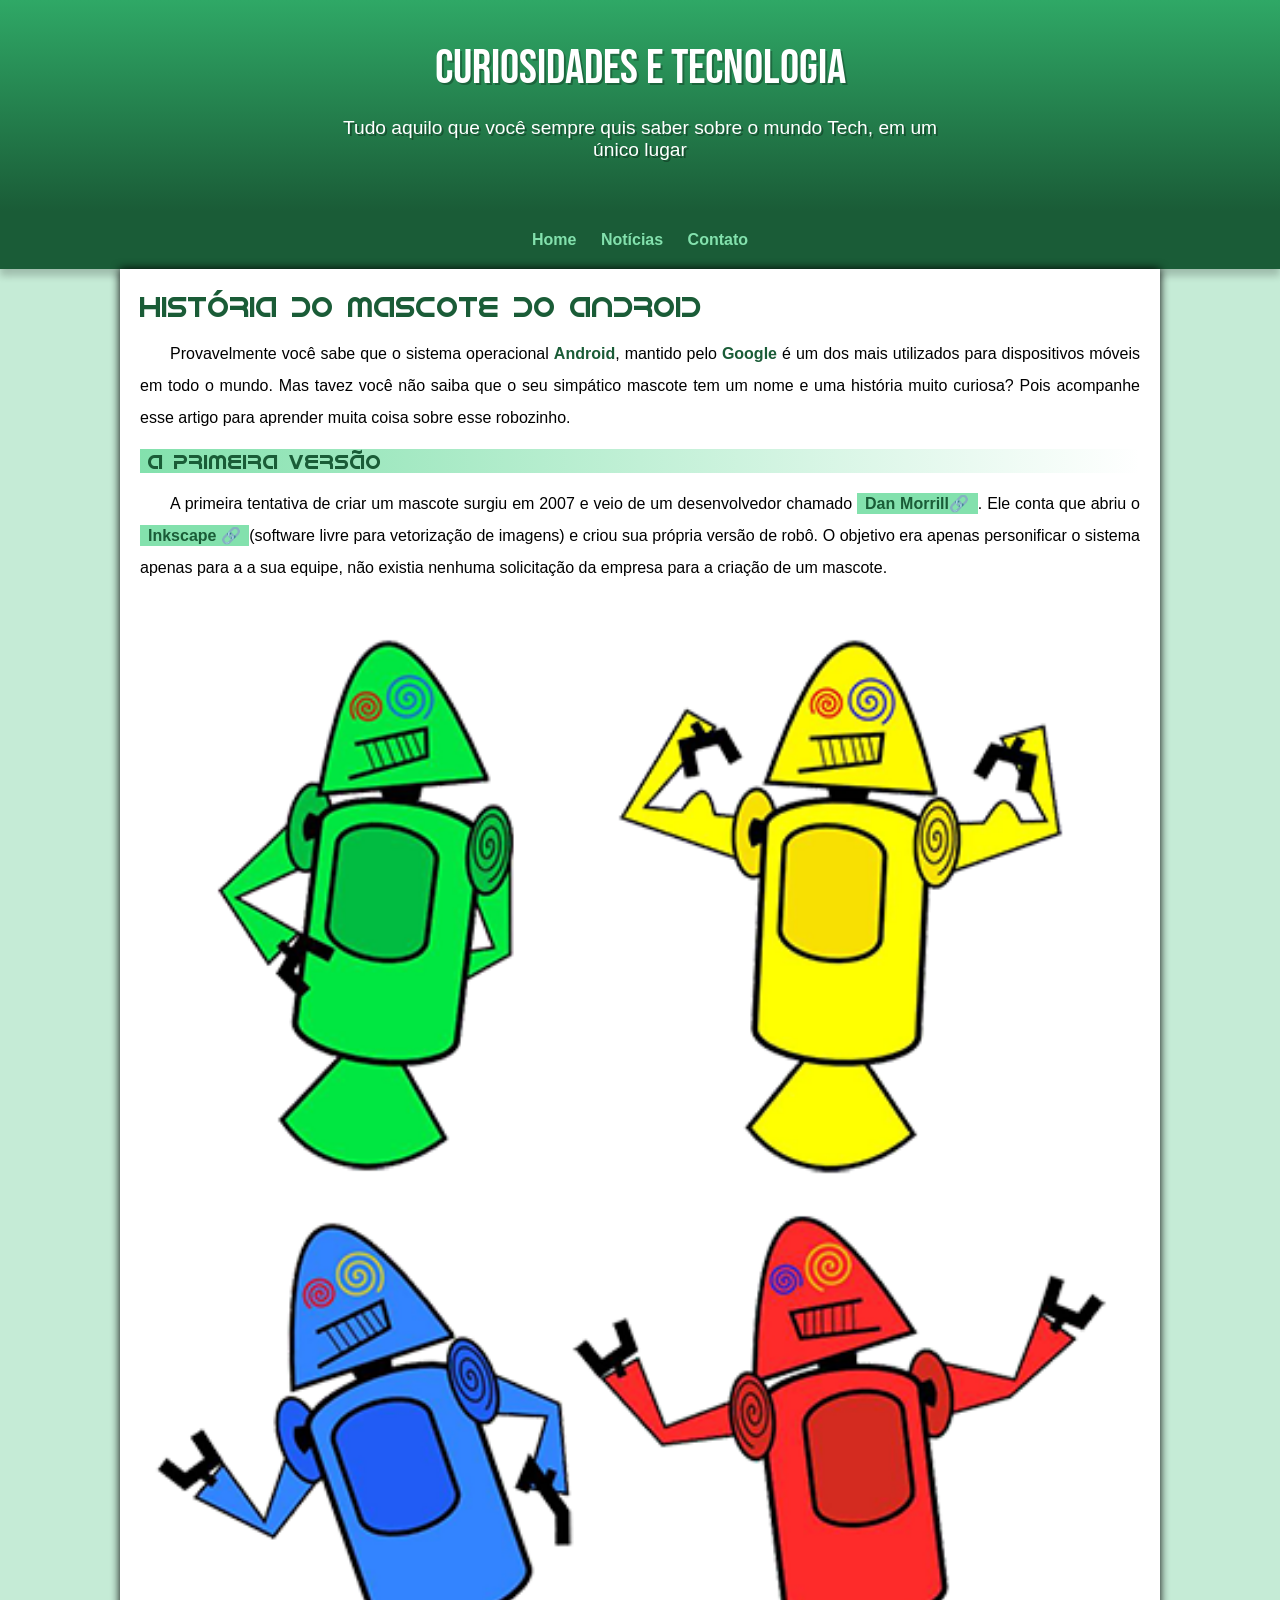
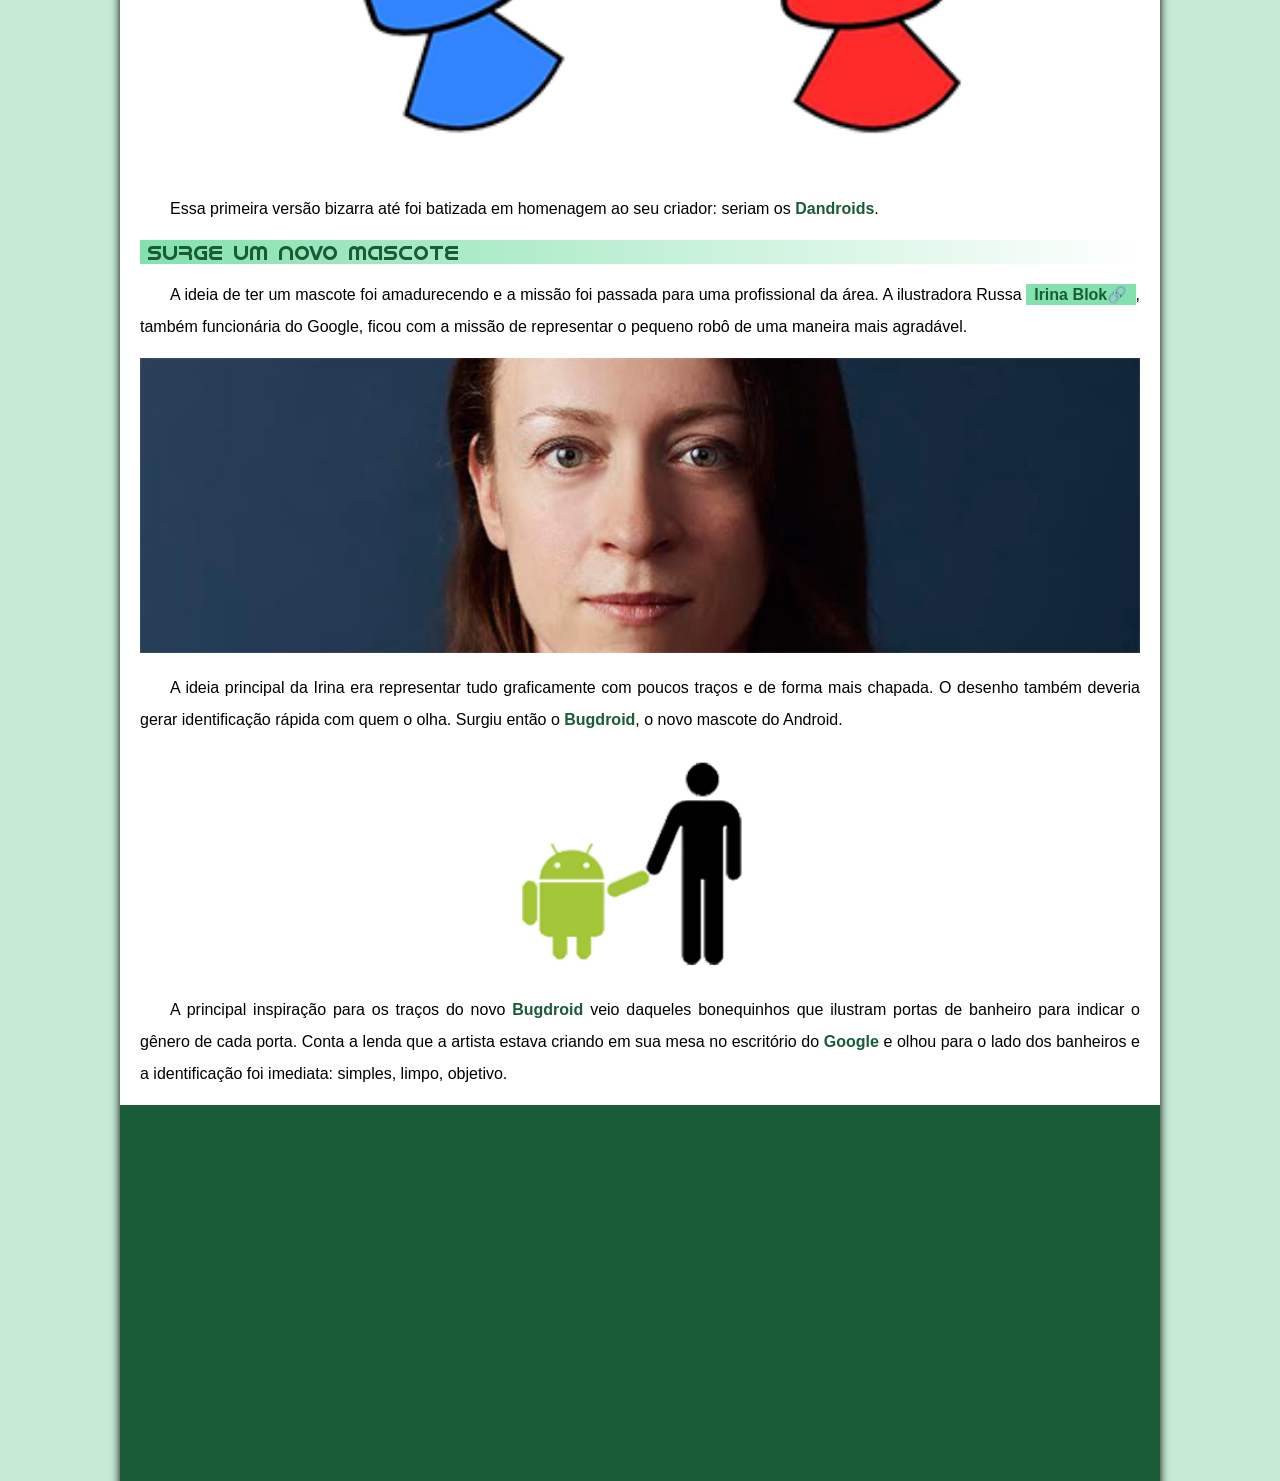
<file: index.html>
<!DOCTYPE html>
<html lang="pt-br">
<head>
  <meta charset="UTF-8">
  <meta name="viewport" content="width=device-width, initial-scale=1.0">
  <title>Como surgiu o mascote do Android?</title>
  <link rel="shortcut icon" href="imagens/favicon.ico" type="image/x-icon">
  <link rel="stylesheet" href="estilo/style.css">
</head>
<body>
  <header>
    <h1>Curiosidades e Tecnologia</h1>
    <p>Tudo aquilo que você sempre quis saber sobre o mundo Tech, em um único lugar</p>
  </header>
  <nav>
    <a href="#">Home</a>
    <a href="#">Notícias</a>
    <a href="#">Contato</a>
  </nav>
  <main>
    <article>
      <h1>História do Mascote do Android</h1>

      <p>Provavelmente você sabe que o sistema operacional <strong>Android</strong>, mantido pelo <strong>Google</strong> é um dos mais utilizados para dispositivos móveis em todo o mundo. Mas tavez você não saiba que o seu simpático mascote tem um nome e uma história muito curiosa? Pois acompanhe esse artigo para aprender muita coisa sobre esse robozinho.</p>

      <h2>A primeira versão</h2>

      <p>A primeira tentativa de criar um mascote surgiu em 2007 e veio de um desenvolvedor chamado <a href="https://ausdroid.net/news/2013/01/04/dan-morrill-shows-us-the-android-mascots-that-could-have-been/" target="_blank" class="externo">Dan Morrill</a>. Ele conta que abriu o <a href="https://inkscape.org/pt-br/" target="_blank"class="externo">Inkscape </a>(software livre para vetorização de imagens) e criou sua própria versão de robô. O objetivo era apenas personificar o sistema apenas para a a sua equipe, não existia nenhuma solicitação da empresa para a criação de um mascote.</p>

      <picture>
        <source media="(max-width: 670px)" srcset="imagens/dan-droids-pq.png">
        <img src="imagens/dan-droids.png" alt="Primeiro mascote do Android">
      </picture>

      <p>Essa primeira versão bizarra até foi batizada em homenagem ao seu criador: seriam os<strong> Dandroids</strong>.</p>

      <h2>Surge um novo mascote</h2>

      <p>A ideia de ter um mascote foi amadurecendo e a missão foi passada para uma profissional da área. A ilustradora Russa <a href="https://www.irinablok.com/android" target="_blank" class="externo">Irina Blok</a>, também funcionária do Google, ficou com a missão de representar o pequeno robô de uma maneira mais agradável.</p>

      <picture>
        <source media="(mas-width: 670px)" srcset="imagens/irina-blok-pq.png">
        <img src="imagens/irina-blok.jpg" alt="Irina Blok, criadora do Bugdroid">
      </picture>

      <p>A ideia principal da Irina era representar tudo graficamente com poucos traços e de forma mais chapada. O desenho também deveria gerar identificação rápida com quem o olha. Surgiu então o <strong>Bugdroid</strong>, o novo mascote do Android.</p>

      <img src="imagens/bugdroid.png" class="pequena" alt="Bugdroid">

      <p>A principal inspiração para os traços do novo <strong>Bugdroid</strong> veio daqueles bonequinhos que ilustram portas de banheiro para indicar o gênero de cada porta. Conta a lenda que a artista estava criando em sua mesa no escritório do <strong>Google</strong> e olhou para o lado dos banheiros e a identificação foi imediata: simples, limpo, objetivo.</p>

      <div class="video">
        <iframe width="560" height="315" src="https://www.youtube.com/embed/l2UDgpLz20M?si=egQQ0p3lzsOkxkL-" title="YouTube video player" frameborder="0" allow="accelerometer; autoplay; clipboard-write; encrypted-media; gyroscope; picture-in-picture; web-share" referrerpolicy="strict-origin-when-cross-origin" allowfullscreen></iframe> 
      </div>

    <aside> 
        <h3>Quer aprender mais?</h3>
        <p>Outro assunto curioso em relação ao Android é que cada versão sempre foi nomeada em homenagem a um doce, em ordem alfabética a partir da versão 1.5 até a 9.0.</p>

        <ul>
          <li>1.5 - <abbr title="Bolo de copo">Cupcake</abbr></li>
          <li>1.6 - <abbr title="Rosquinha">Donut</abbr></li>
          <li>3.0 - <abbr title="Bomba">Eclair</abbr></li>
          <li>2.2 - <abbr title="Iogurte Congelado">Froyo</abbr></li>
          <li>2.3 - <abbr title="Biscoito de Gengibre">Gingerbread</abbr></li>
          <li>3.0 - <abbr title="Favo de Mel">Honeycomb</abbr></li>
          <li>4.0 - <abbr title="Sanduíche de Sorvete">Ice Cream Sandwich</abbr></li>
          <li>4.1 - <abbr title="Jujuba">Jelly Bean</abbr></li>
          <li>4.4 - <abbr title="KitKat">KitKat</abbr></li>
          <li>5.0 - <abbr title="Pirulito">Lolipop</abbr></li>
          <li>6.0 - <abbr title="Marshmallow">Marshmallow</abbr></li>
          <li>7.0 - <abbr title="Torrone">Nougat</abbr></li>
          <li>8.0 - <abbr title="Oreo">Oreo</abbr></li>
          <li>9.0 - <abbr title="Torta">Pie</abbr></li>
        </ul>

        <p>Infelizmente, o <strong>Android Q</strong> não existiu, pois o Google resolveu pôr fim a essa divertida prática e começou a usar numerações, o que deu origem ao Android 10.</p>
        <p>Acesse aqui o site <a href="https://www.android.com/intl/en_uk/what-is-android/" target="_blank" class="externo">Android History</a> para conhecer a sequência das versões "adocicadas" e o que cada uma trouxe para o sistema Android.</p>
    </aside>

      <p>Então é isso! Espero que você tenha gostado do nosso artigo com essa curiosidade sobre o sistema <strong>Android</strong> e seu simpático mascote.</p>
    </article>


  </main>
  <footer>
    <p>Site criado por <a href="https://gustavoguanabara.github.io/" target="_blank">Gustavo Guanabara</a> para o <a href="https://www.youtube.com/c/CursoemV%C3%ADdeo" target="_blank">CursoemVideo</a></p>
  </footer>

  
</body>
</html>
</file>
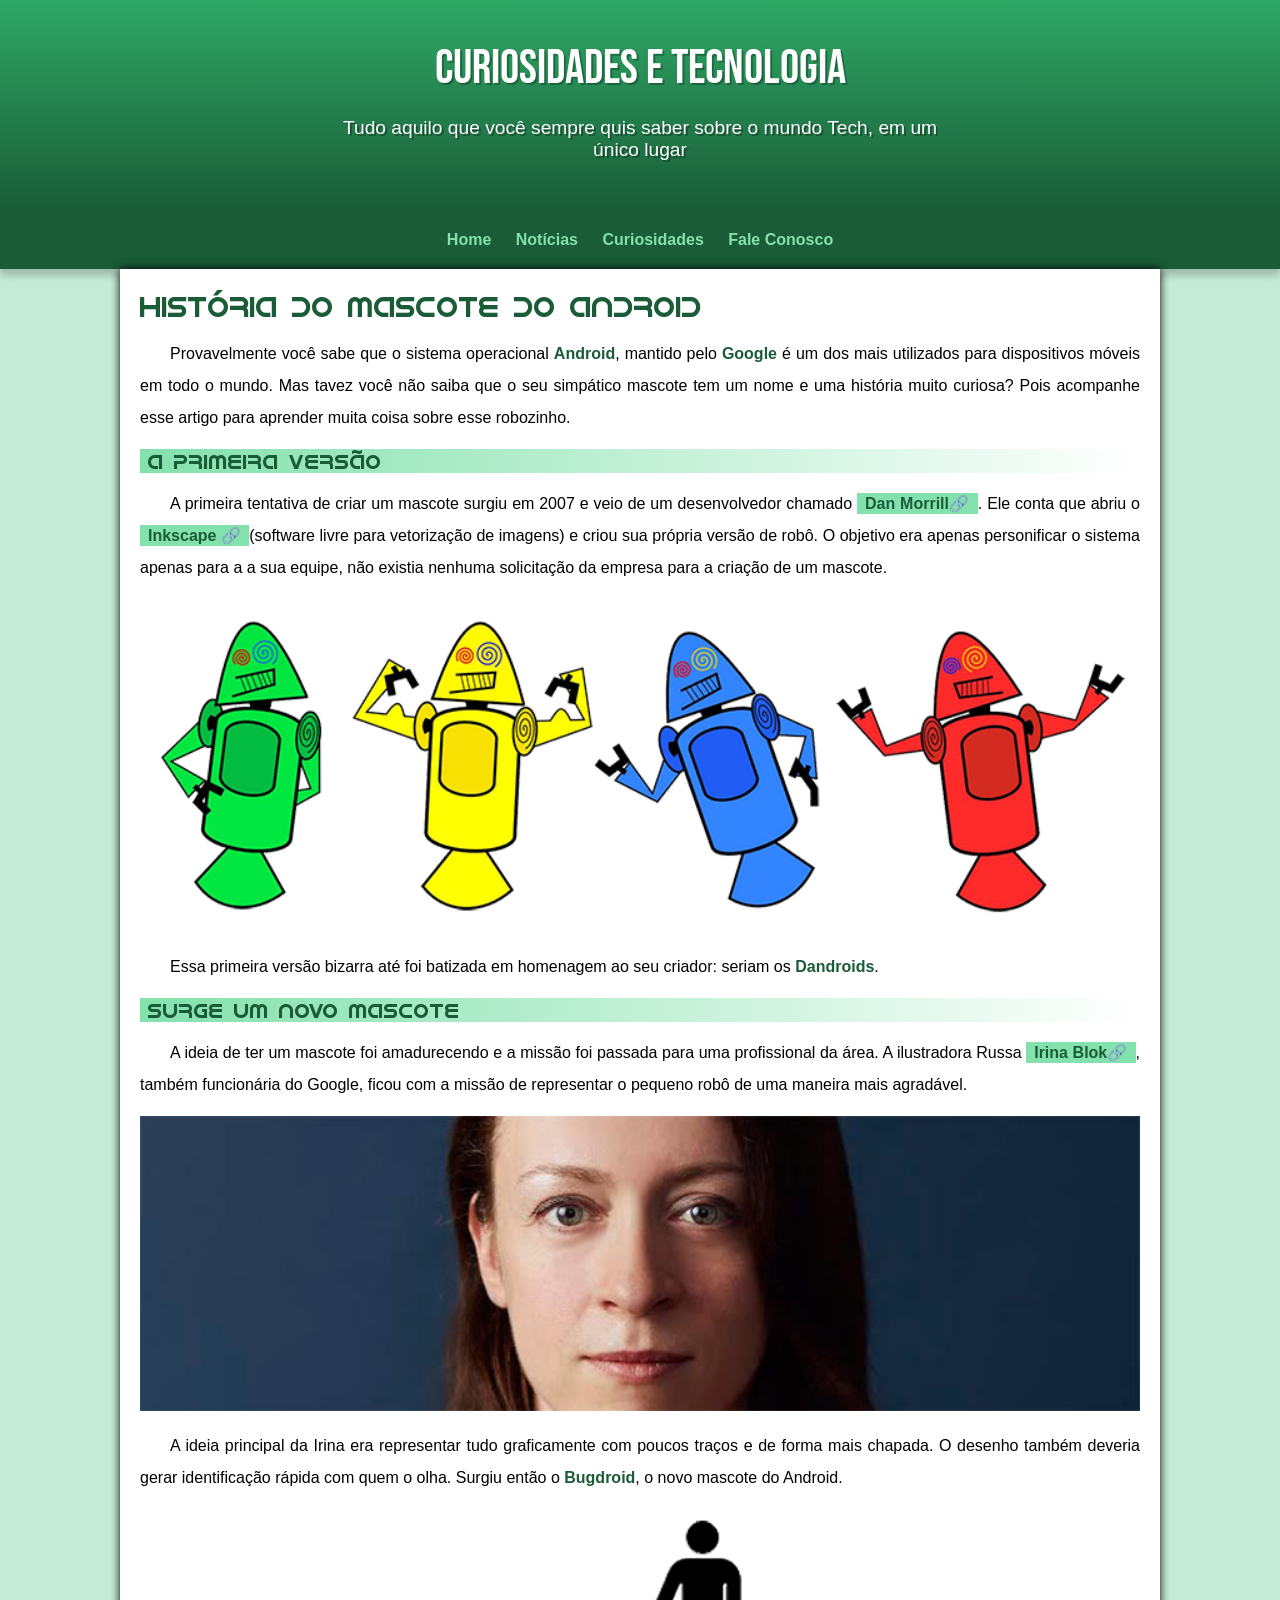
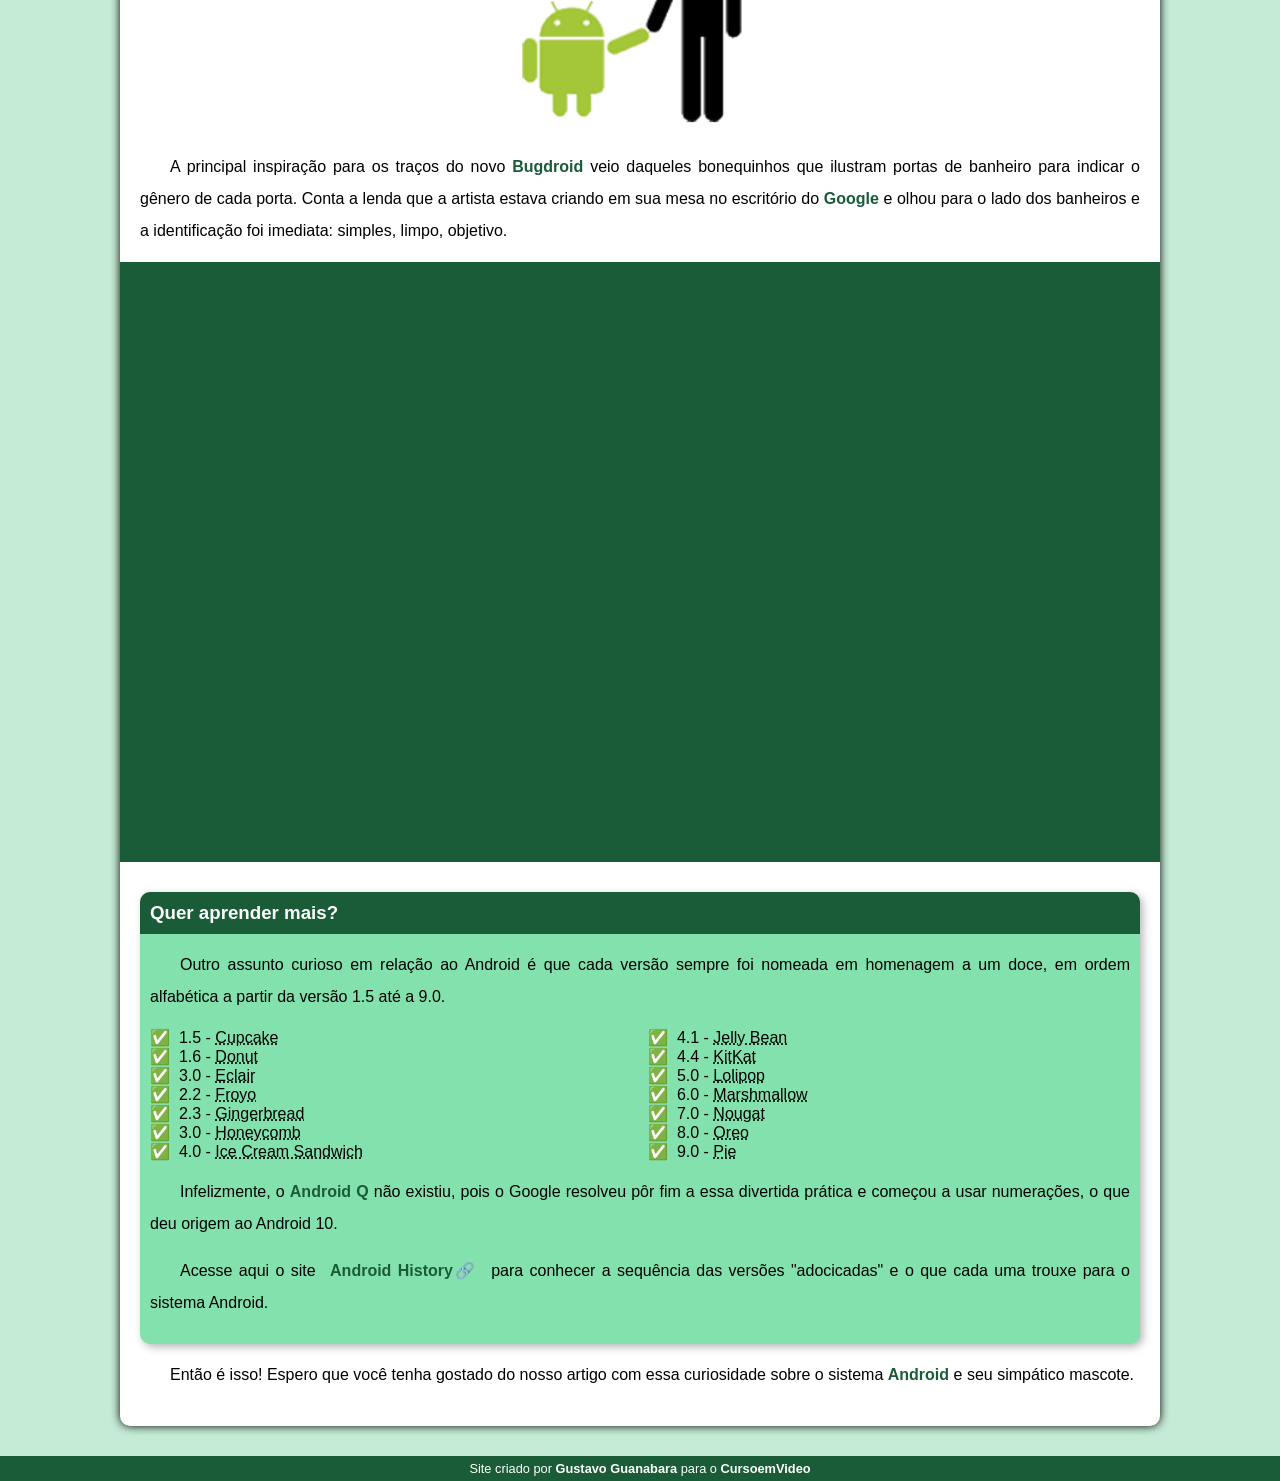
<file: index.html.html>
<!DOCTYPE html>
<html lang="pt-br">
<head>
  <meta charset="UTF-8">
  <meta name="viewport" content="width=device-width, initial-scale=1.0">
  <title>Como surgiu o mascote do Android?</title>
  <link rel="shortcut icon" href="imagens/favicon.ico" type="image/x-icon">
  <link rel="stylesheet" href="estilo/style.css">
</head>
<body>
  <header>
    <h1>Curiosidades e Tecnologia</h1>
    <p>Tudo aquilo que você sempre quis saber sobre o mundo Tech, em um único lugar</p>
  </header>
  <nav>
    <a href="#">Home</a>
    <a href="#">Notícias</a>
    <a href="#">Curiosidades</a>
    <a href="#">Fale Conosco</a>
  </nav>
  <main>
    <article>
      <h1>História do Mascote do Android</h1>

      <p>Provavelmente você sabe que o sistema operacional <strong>Android</strong>, mantido pelo <strong>Google</strong> é um dos mais utilizados para dispositivos móveis em todo o mundo. Mas tavez você não saiba que o seu simpático mascote tem um nome e uma história muito curiosa? Pois acompanhe esse artigo para aprender muita coisa sobre esse robozinho.</p>

      <h2>A primeira versão</h2>

      <p>A primeira tentativa de criar um mascote surgiu em 2007 e veio de um desenvolvedor chamado <a href="https://ausdroid.net/news/2013/01/04/dan-morrill-shows-us-the-android-mascots-that-could-have-been/" target="_blank" class="externo">Dan Morrill</a>. Ele conta que abriu o <a href="https://inkscape.org/pt-br/" target="_blank"class="externo">Inkscape </a>(software livre para vetorização de imagens) e criou sua própria versão de robô. O objetivo era apenas personificar o sistema apenas para a a sua equipe, não existia nenhuma solicitação da empresa para a criação de um mascote.</p>

      <picture>
        <source media="(max-width: 670px)" srcset="imagens/dan-droids-pq.png">
        <img src="imagens/dan-droids.png" alt="Primeiro mascote do Android">
      </picture>

      <p>Essa primeira versão bizarra até foi batizada em homenagem ao seu criador: seriam os<strong> Dandroids</strong>.</p>

      <h2>Surge um novo mascote</h2>

      <p>A ideia de ter um mascote foi amadurecendo e a missão foi passada para uma profissional da área. A ilustradora Russa <a href="https://www.irinablok.com/android" target="_blank" class="externo">Irina Blok</a>, também funcionária do Google, ficou com a missão de representar o pequeno robô de uma maneira mais agradável.</p>

      <picture>
        <source media="(mas-width: 670px)" srcset="imagens/irina-blok-pq.png">
        <img src="imagens/irina-blok.jpg" alt="Irina Blok, criadora do Bugdroid">
      </picture>

      <p>A ideia principal da Irina era representar tudo graficamente com poucos traços e de forma mais chapada. O desenho também deveria gerar identificação rápida com quem o olha. Surgiu então o <strong>Bugdroid</strong>, o novo mascote do Android.</p>

      <img src="imagens/bugdroid.png" class="pequena" alt="Bugdroid">

      <p>A principal inspiração para os traços do novo <strong>Bugdroid</strong> veio daqueles bonequinhos que ilustram portas de banheiro para indicar o gênero de cada porta. Conta a lenda que a artista estava criando em sua mesa no escritório do <strong>Google</strong> e olhou para o lado dos banheiros e a identificação foi imediata: simples, limpo, objetivo.</p>

      <div class="video">
        <iframe width="560" height="315" src="https://www.youtube.com/embed/l2UDgpLz20M?si=egQQ0p3lzsOkxkL-" title="YouTube video player" frameborder="0" allow="accelerometer; autoplay; clipboard-write; encrypted-media; gyroscope; picture-in-picture; web-share" referrerpolicy="strict-origin-when-cross-origin" allowfullscreen></iframe> 
      </div>

    <aside> 
        <h3>Quer aprender mais?</h3>
        <p>Outro assunto curioso em relação ao Android é que cada versão sempre foi nomeada em homenagem a um doce, em ordem alfabética a partir da versão 1.5 até a 9.0.</p>

        <ul>
          <li>1.5 - <abbr title="Bolo de copo">Cupcake</abbr></li>
          <li>1.6 - <abbr title="Rosquinha">Donut</abbr></li>
          <li>3.0 - <abbr title="Bomba">Eclair</abbr></li>
          <li>2.2 - <abbr title="Iogurte Congelado">Froyo</abbr></li>
          <li>2.3 - <abbr title="Biscoito de Gengibre">Gingerbread</abbr></li>
          <li>3.0 - <abbr title="Favo de Mel">Honeycomb</abbr></li>
          <li>4.0 - <abbr title="Sanduíche de Sorvete">Ice Cream Sandwich</abbr></li>
          <li>4.1 - <abbr title="Jujuba">Jelly Bean</abbr></li>
          <li>4.4 - <abbr title="KitKat">KitKat</abbr></li>
          <li>5.0 - <abbr title="Pirulito">Lolipop</abbr></li>
          <li>6.0 - <abbr title="Marshmallow">Marshmallow</abbr></li>
          <li>7.0 - <abbr title="Torrone">Nougat</abbr></li>
          <li>8.0 - <abbr title="Oreo">Oreo</abbr></li>
          <li>9.0 - <abbr title="Torta">Pie</abbr></li>
        </ul>

        <p>Infelizmente, o <strong>Android Q</strong> não existiu, pois o Google resolveu pôr fim a essa divertida prática e começou a usar numerações, o que deu origem ao Android 10.</p>
        <p>Acesse aqui o site <a href="https://www.android.com/intl/en_uk/what-is-android/" target="_blank" class="externo">Android History</a> para conhecer a sequência das versões "adocicadas" e o que cada uma trouxe para o sistema Android.</p>
    </aside>

      <p>Então é isso! Espero que você tenha gostado do nosso artigo com essa curiosidade sobre o sistema <strong>Android</strong> e seu simpático mascote.</p>
    </article>


  </main>
  <footer>
    <p>Site criado por <a href="https://gustavoguanabara.github.io/" target="_blank">Gustavo Guanabara</a> para o <a href="https://www.youtube.com/c/CursoemV%C3%ADdeo" target="_blank">CursoemVideo</a></p>
  </footer>

  
</body>
</html>
</file>
<file: estilo/style.css>
@charset "UTF-8";
@import url('https://fonts.googleapis.com/css2?family=Bebas+Neue&display=swap');

@font-face {
  font-family: 'Android';
 src: url('../estilo/idroid.otf') format('opentype'); 
  font-weight: normal;
}

:root {
  --cor0:#c5ebd6;
  --cor1:#83e1ad;
  --cor2:#3ddc84;
  --cor3:#2fa866;
  --cor4:#1a5c37;
  --cor5:#1a5c37;

  --fonte-padrao: Arial, Verdana, Helvetica, sans-serif;
  --fonte-destaque: "Bebas Neue", sans-serif;
  --fonte-android: 'Android' , 'cursive' 
}

* {
  margin: 0px;
  padding: 0px;
}

body{
  background-color: var(--cor0);
  font-family: var(--fonte-padrao);
}

a.externo::after {
  content: '🔗';
}


header {
  background-image: linear-gradient(to bottom, var(--cor3), var(--cor5));
  min-height: 150px;
  text-align: center;
  padding-top: 40px;
}

header > h1 {
  color: white;
  font-family: var(--fonte-destaque);
  font-size: 3em;
  font-weight: normal;
  margin-bottom: 20px;
  text-shadow: 2px 2px 0px rgb(0, 0, 0, 0.267);

}

header > p {
  font-family: var(--fonte-padrao);
  font-size: 1.2em;
  color: white;
  max-width: 600px;
  padding-right: 10px;
  padding-left: 10px;
  margin: auto;
  padding-bottom: 50px;
  text-shadow: 2px 2px 0px rgba(0, 0, 0, 0.314);
}

nav {
  background-color: var(--cor5);
  padding: 10px;
  box-shadow: 0px 7px 7px rgb(0, 0, 0, 0.192); 
  text-align: center;

}

nav > a {
  color: var(--cor1);
  padding: 10px;
  border-radius: 5px;
  text-decoration: none;
  font-weight: bold;
  transition-duration: 0.5s;
  display: inline-block;
}

nav > a:hover {
  padding: 5px;
  background-color: var(--cor3);
  color: var(--cor5);
}

main {
  min-width: 300px;
  max-width: 1000px;
  margin: auto;
  margin-bottom: 30px;
  padding: 20px;
  background-color: white;
  box-shadow: 0px 0px 10px black;
  border-bottom-left-radius: 10px;
  border-bottom-right-radius: 10px;
  
}

main h1 {
  color: var(--cor5);
  font-family: var(--fonte-android);
  font-weight: normal;
  font-size: 1.8em;
}

main h2 {
  font-family: var(--fonte-android);
  color: var(--cor4);
  font-size: 1.3em;
  font-weight: normal;
  background-image: linear-gradient(to right, var(--cor1), transparent);
  text-indent: 8px;
}

main p {
  margin: 15px 0px;
  text-align: justify;
  text-indent: 30px;
  font-size: 1em;
  line-height: 2em;
}

main strong {
  color: var(--cor4);
  font-weight: bold;
}

main a {
  text-decoration: none;
  font-weight: bold;
  color: var(--cor5);
  background-color: var(--cor1);
  padding: 2px 8px;
}

main a:hover {
  text-decoration: underline;
  color: var(--cor4);
}

main img {
  width: 100%;
}

main img.pequena {
  max-width: 350px;
  display: block;
  margin: auto;
}

div.video {
  background-color: var(--cor5);
  margin: 0px -20px 30px -20px;
  padding: 20px;
  padding-bottom: 58%;
  position: relative;
}

div.video > iframe {
  position: absolute;
  top: 5%;
  left: 5%;
  width: 90%;
  height: 90%;
}

aside {
  background-color: var(--cor1);
  padding: 10px;
  border-radius: 10px;
  box-shadow: 3px 3px 8px  rgba(0, 0,0, 0.288);
}

aside > h3 {
  background-color: var(--cor4);
  color: white;
  padding: 10px;
  margin: -10px -10px 0px -10px;
  border-radius: 10px 10px 0px 0px;
}

aside > ul {
  list-style-type: '\✅\00A0\00A0';
  list-style-position: inside;
  columns: 2;
}

footer {
  background-color: var(--cor5);
  color: white;
  text-align: center;
  font-size: 0.8em;
  padding: 5px;
}

footer a {
  color: white;
  font-weight: bolder;
  text-decoration: none;
}

footer a:hover {
  text-decoration: underline;
  color: var(--cor1);
}
</file>
